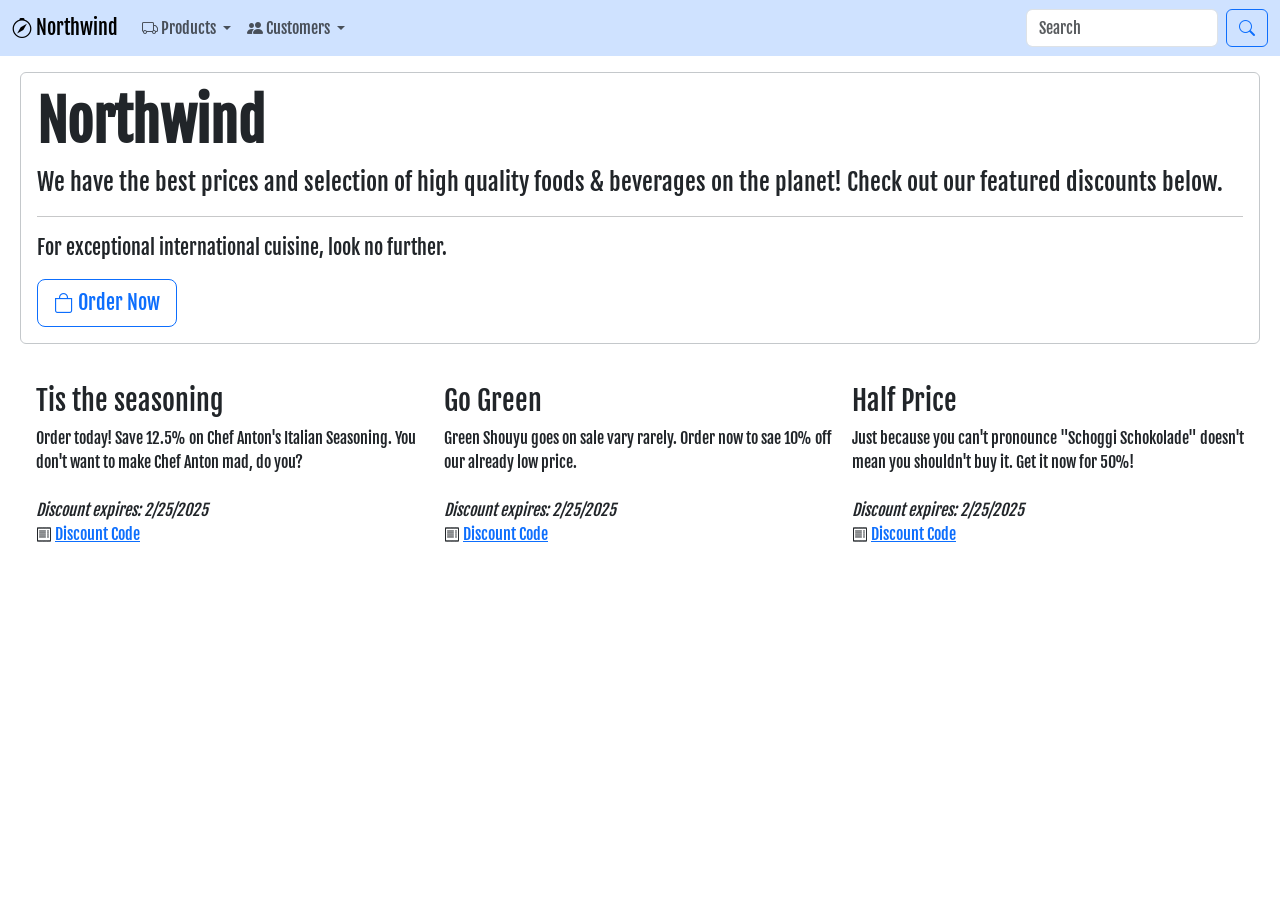
<file: NorthWindClient/index.html>
<!DOCTYPE html>
<html lang="en">

<head>
    <meta charset="UTF-8">
    <meta name="viewport" content="width=device-width, initial-scale=1.0">
    <title>Northwind</title>
    <!-- favicon -->
    <link rel="apple-touch-icon" sizes="180x180" href="/northwind_favicon/apple-touch-icon.png">
    <link rel="icon" type="image/png" sizes="32x32" href="/northwind_favicon/favicon-32x32.png">
    <link rel="icon" type="image/png" sizes="16x16" href="/northwind_favicon/favicon-16x16.png">
    <link rel="manifest" href="/northwind_favicon/site.webmanifest">
    <!-- bootstrap css -->
    <link href="https://cdn.jsdelivr.net/npm/bootstrap@5.3.3/dist/css/bootstrap.min.css" rel="stylesheet"
        integrity="sha384-QWTKZyjpPEjISv5WaRU9OFeRpok6YctnYmDr5pNlyT2bRjXh0JMhjY6hW+ALEwIH" crossorigin="anonymous">
    <!-- bootstrap icons -->
    <link rel="stylesheet" href="https://cdn.jsdelivr.net/npm/bootstrap-icons@1.11.3/font/bootstrap-icons.min.css">
    <!-- bootstrap js-->
    <script src="https://cdn.jsdelivr.net/npm/bootstrap@5.3.3/dist/js/bootstrap.bundle.min.js"
        integrity="sha384-YvpcrYf0tY3lHB60NNkmXc5s9fDVZLESaAA55NDzOxhy9GkcIdslK1eN7N6jIeHz"
        crossorigin="anonymous"></script>
    <!-- google font -->
    <link href="https://fonts.googleapis.com/css?family=Fjalla+One" rel="stylesheet">
    <!-- client js -->
    <script src="discount.js"></script>
    <!-- client css -->
    <link rel="stylesheet" href="client.css" />
</head>

<body>
    <nav class="navbar navbar-expand-md bg-primary-subtle">
        <div class="container-fluid">
            <a class="navbar-brand" href="#"><i class="bi bi-compass"></i> Northwind</a> <button class="navbar-toggler"
                type="button" data-bs-toggle="collapse" data-bs-target="#navbarScroll" aria-controls="navbarScroll"
                aria-expanded="false" aria-label="Toggle navigation">
                <span class="navbar-toggler-icon"></span>
            </button>
            <div class="collapse navbar-collapse" id="navbarScroll">
                <ul class="navbar-nav me-auto my-2 my-lg-0">
                    <li class="nav-item dropdown">
                        <a class="nav-link dropdown-toggle" href="#" role="button" data-bs-toggle="dropdown"
                            aria-expanded="false">
                            <i class="bi bi-truck"></i> Products
                        </a>
                        <ul class="dropdown-menu">
                            <li><a class="dropdown-item" href="#"><i class="bi bi-list"></i> Browse Categories</a></li>
                            <li><a class="dropdown-item" href="#"><i class="bi bi-search"></i> Product Search</a></li>
                            <li>
                                <hr class="dropdown-divider">
                            </li>
                            <li><a class="dropdown-item" href="#"><i class="bi bi-tag"></i> Current Discounts</a></li>
                        </ul>
                    </li>
                    <li class="nav-item dropdown">
                        <a class="nav-link dropdown-toggle" href="#" role="button" data-bs-toggle="dropdown"
                            aria-expanded="false">
                            <i class="bi bi-people-fill"></i> Customers
                        </a>
                        <ul class="dropdown-menu">
                            <li><a class="dropdown-item" href="#"><i class="bi bi-person-vcard-fill"></i> Register</a>
                            </li>
                            <li><a class="dropdown-item" href="#"><i class="bi bi-key"></i> Sign In</a></li>
                        </ul>
                    </li>
                </ul>
                <form class="d-none d-md-flex" role="search">
                    <input class="form-control me-2" type="search" placeholder="Search" aria-label="Search">
                    <button class="btn btn-outline-primary" type="submit"><i class="bi bi-search"></i><span
                            class="visually-hidden">Search</span></button>
                </form>
            </div>
        </div>
    </nav>
    <div class="container-fluid">
        <div class="p-3 m-2 mt-3 rounded-2 border border-secondary-subtle">
            <h1 class="display-4 fw-bold">
                Northwind
            </h1>
            <p class="fs-4">
                We have the best prices and selection of high quality foods &amp; beverages on the planet! Check out our
                featured discounts below.
            </p>
            <hr class="my-3">
            <p class="fs-5">For exceptional international cuisine, look no further.</p>
            <a class="btn btn-outline-primary btn-lg" role="button"><i class="bi bi-bag"></i> Order Now</a>
        </div>
        <div class="row p-2 m-2" id="discount-row">
            <div class="col px-2 py-4">
                <h3>Tis the seasoning</h3>
                <div class="mb-4">
                    Order today! Save 12.5% on Chef Anton's Italian Seasoning.
                    You don't want to make Chef Anton mad, do you?
                </div>
                <i>Discount expires: 2/25/2025</i><br />
                <i class="bi bi-receipt"></i> <a href="#" class="discount" data-product="Chef Anton's Italian Seasoning"
                    data-title="Tis the seasoning" data-code="1212">Discount Code</a>
            </div>
            <div class="col px-2 py-4">
                <h3>Go Green</h3>
                <div class="mb-4">
                    Green Shouyu goes on sale vary rarely. Order now to sae 10% off our already low price.
                </div>
                <i>Discount expires: 2/25/2025</i><br />
                <i class="bi bi-receipt"></i> <a href="#" class="discount" data-product="Green Shouyu"
                    data-title="Go Green" data-code="3434">Discount Code</a>
            </div>
            <div class="col px-2 py-4">
                <h3>Half Price</h3>
                <div class="mb-4">
                    Just because you can't pronounce "Schoggi Schokolade" doesn't mean you shouldn't buy it. Get it now
                    for
                    50%!
                </div>
                <i>Discount expires: 2/25/2025</i><br />
                <i class="bi bi-receipt"></i> <a href="#" class="discount" data-product="Schoggi Schokolade"
                    data-title="Half Price" data-code="5656">Discount Code</a>
            </div>
        </div>
    </div>
    </div>
    <!-- toast -->
    <div class="toast-container position-fixed bottom-0 end-0 p-3">
        <div id="liveToast" class="toast" role="alert" aria-live="assertive" aria-atomic="true"
            data-bs-autohide="false">
            <div class="toast-header">
                <strong class="me-auto" id="product">Product</strong> <small class="text-body-secondary"
                    id="title">discount title</small>
                <button type="button" class="btn-close" data-bs-dismiss="toast" aria-label="Close"></button>
            </div>
            <div class="toast-body">
                Discount Code: <b id="code">1234</b>
            </div>
        </div>
    </div>
</body>

</html>
</file>
<file: NorthWindClient/client.css>
body {
    font-family: 'Fjalla One', sans-serif;
  }
</file>
